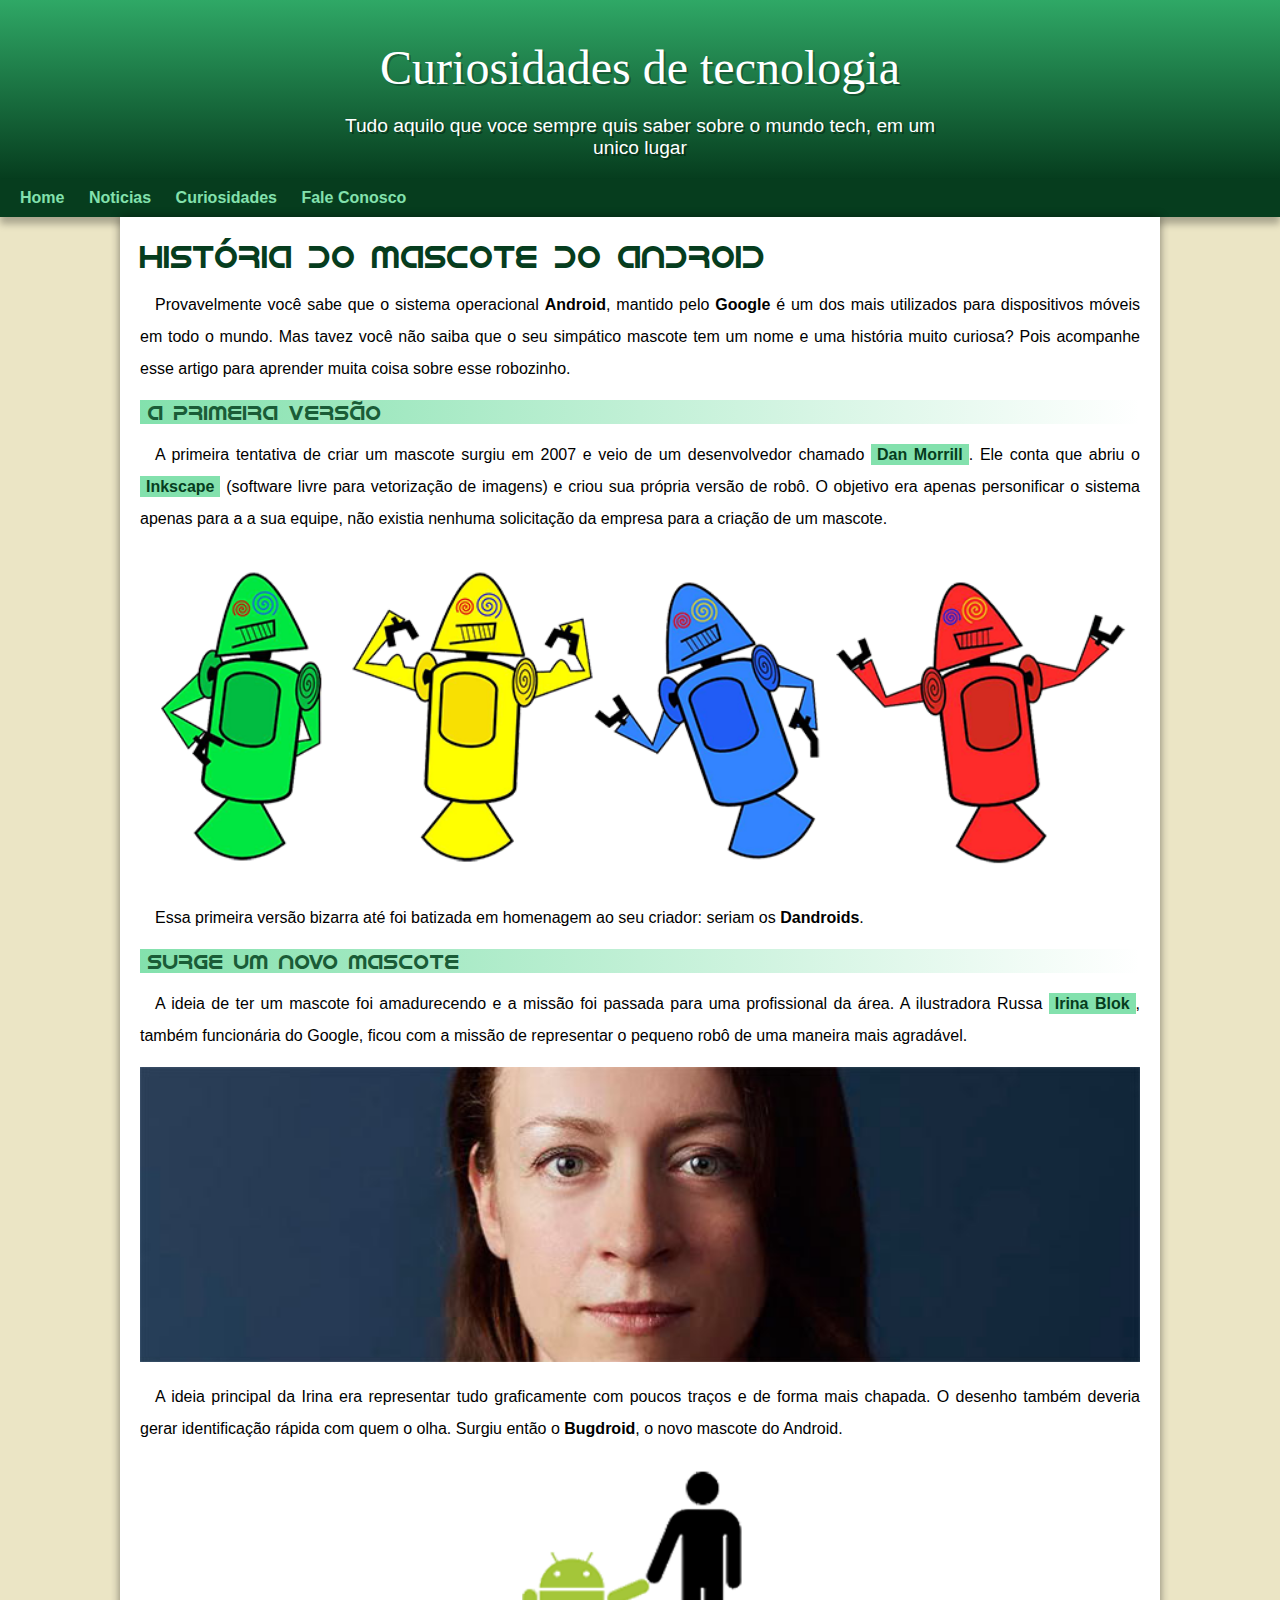
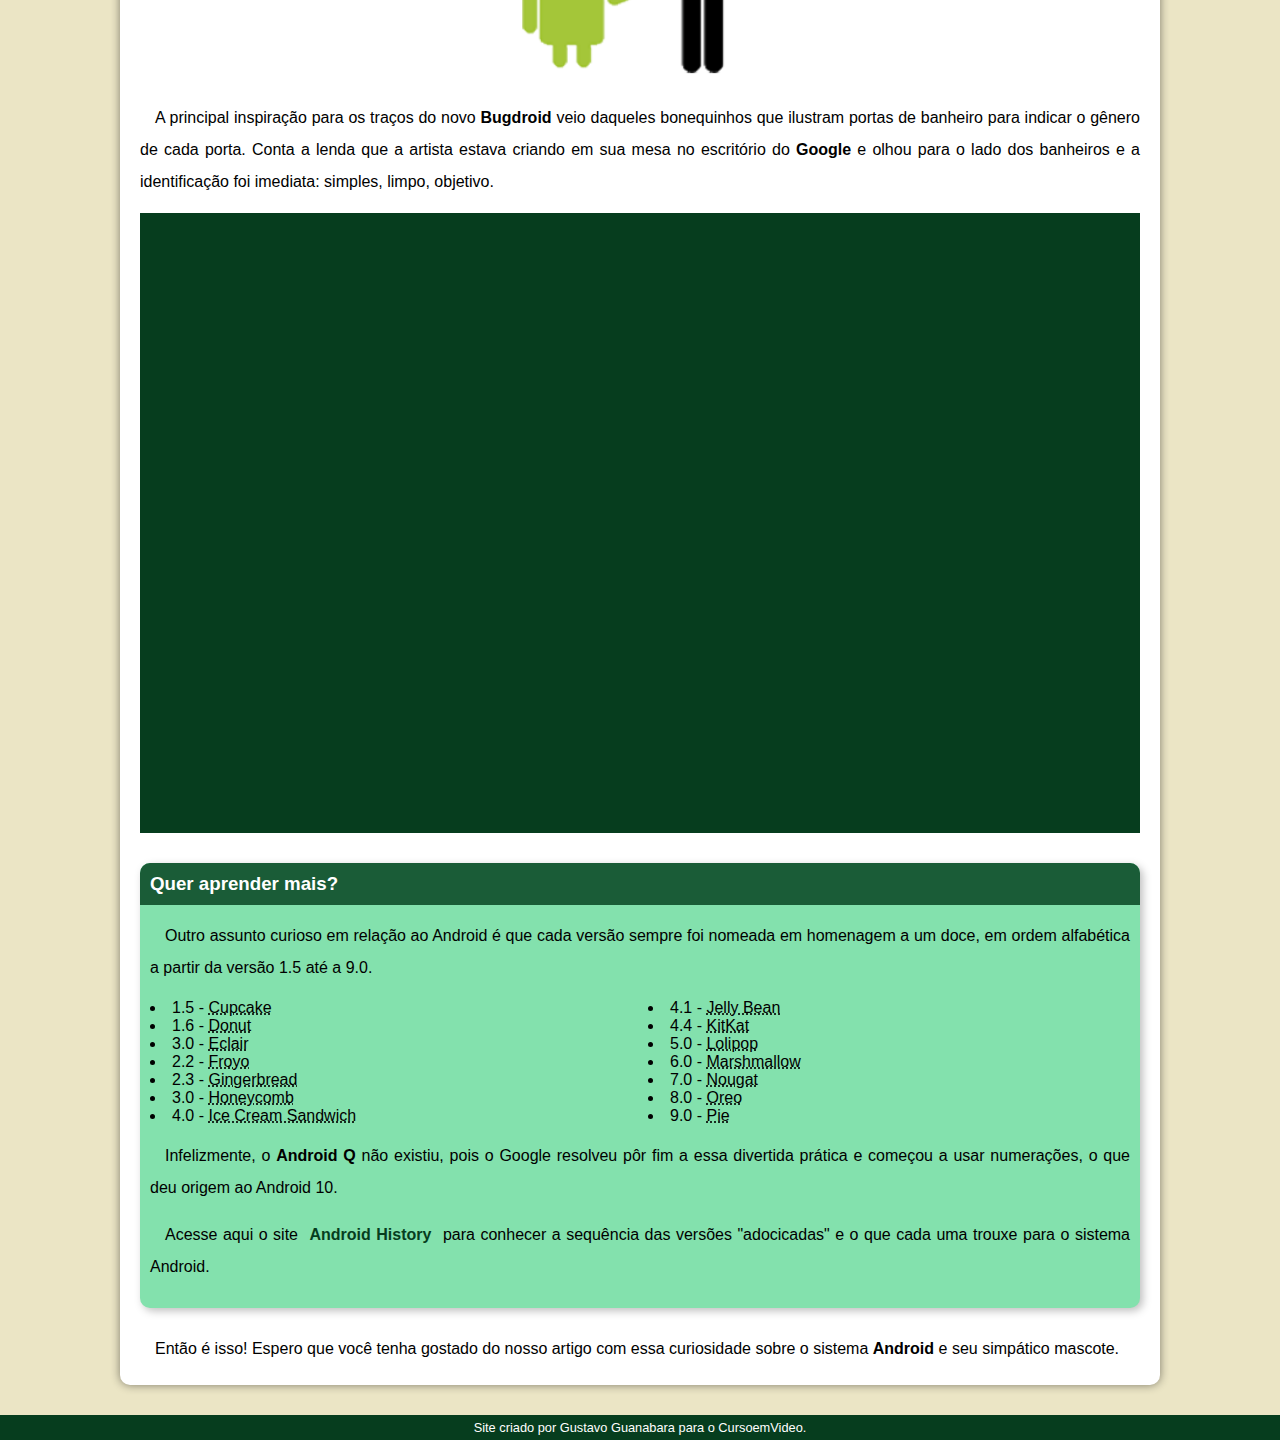
<file: index.html>
<!DOCTYPE html>
<html lang="en">
<head>
    <meta charset="UTF-8">
    <meta name="viewport" content="width=device-width, initial-scale=1.0">
    <title>Como surgiu o mascote do android</title>
    <link rel="shortcut icon" href="imagens/favicon.ico" type="image/x-icon">
    <link rel="stylesheet" href="style/style.css">
</head>
<body>
    <header>
        <h1>Curiosidades de tecnologia</h1>
        <p>Tudo aquilo que voce sempre quis saber sobre o mundo tech, em um unico lugar</p>
    </header>
    <nav>
        <a href="#">Home</a>
        <a href="#">Noticias</a>
        <a href="#">Curiosidades</a>
        <a href="#">Fale Conosco</a>
    </nav>
    <main>
        <article>
            <h1>História do Mascote do Android</h1>

            <p>Provavelmente você sabe que o sistema operacional <strong>Android</strong>, mantido pelo <strong>Google</strong> é um dos mais utilizados para dispositivos móveis em todo o mundo. Mas tavez você não saiba que o seu simpático mascote tem um nome e uma história muito curiosa? Pois acompanhe esse artigo para aprender muita coisa sobre esse robozinho.</p>

            <h2>A primeira versão</h2>

            <p>A primeira tentativa de criar um mascote surgiu em 2007 e veio de um desenvolvedor chamado <a href="https://androidcommunity.com/dan-morrill-shows-us-the-android-mascot-that-almost-was-20130103/" target="_blank">Dan Morrill</a>. Ele conta que abriu o <a href="https://inkscape.org/pt-br/" target="_blank">Inkscape</a> (software livre para vetorização de imagens) e criou sua própria versão de robô. O objetivo era apenas personificar o sistema apenas para a a sua equipe, não existia nenhuma solicitação da empresa para a criação de um mascote.</p>

            <picture>
                <source media="(max-width: 670px)" srcset="imagens/dan-droids-pq.png"><img src="imagens/dan-droids.png" alt="primeiro mascote do android">
            </picture>

            <p>Essa primeira versão bizarra até foi batizada em homenagem ao seu criador: seriam os <strong>Dandroids</strong>.</p>

            <h2>Surge um novo mascote</h2>

            <p>A ideia de ter um mascote foi amadurecendo e a missão foi passada para uma profissional da área. A ilustradora Russa <a href="https://www.irinablok.com/" target="_blank">Irina Blok</a>, também funcionária do Google, ficou com a missão de representar o pequeno robô de uma maneira mais agradável.</p>

            <picture>
                <source media="(max-width: 670px )" srcset="imagens/irina-blok-pq.jpg">
                <img src="imagens/irina-blok.jpg" alt="Irina blok, criadora do Bugdroid">
            </picture>

            <p>A ideia principal da Irina era representar tudo graficamente com poucos traços e de forma mais chapada. O desenho também deveria gerar identificação rápida com quem o olha. Surgiu então o <strong>Bugdroid</strong>, o novo mascote do Android.</p>

            <img src="imagens/bugdroid.png" class="pequena" alt="Bugdroid">

            <p>A principal inspiração para os traços do novo <strong>Bugdroid</strong> veio daqueles bonequinhos que ilustram portas de banheiro para indicar o gênero de cada porta. Conta a lenda que a artista estava criando em sua mesa no escritório do <strong>Google</strong> e olhou para o lado dos banheiros e a identificação foi imediata: simples, limpo, objetivo.</p>

            <div class="Video">
                <iframe width="560" height="315" src="https://www.youtube.com/embed/l2UDgpLz20M?si=TQoFQ1GW20qxmwmo" title="YouTube video player" frameborder="0" allow="accelerometer; autoplay; clipboard-write; encrypted-media; gyroscope; picture-in-picture; web-share" referrerpolicy="strict-origin-when-cross-origin" allowfullscreen></iframe>
            </div>
    
            <aside>
                 <h3>Quer aprender mais?</h3>

                <p>Outro assunto curioso em relação ao Android é que cada versão sempre foi nomeada em homenagem a um doce, em ordem alfabética a partir da versão 1.5 até a 9.0.</p>

                <ul>
                    <li>1.5 - <abbr title="bolo de copo">Cupcake</abbr></li>

                    <li>1.6 - <abbr title="Rosquinha">Donut</abbr></li>

                    <li>3.0 - <abbr title="Bomba">Eclair</abbr></li>

                    <li>2.2 - <abbr title="Iogurte congelado">Froyo</abbr></li>

                    <li>2.3 - <abbr title="Biscoito de Gengibre">Gingerbread</abbr></li>

                    <li>3.0 - <abbr title="Favo de mel">Honeycomb</abbr></li>

                    <li>4.0 - <abbr title="Sanduiche de sorvete">Ice Cream Sandwich</abbr></li>

                    <li>4.1 - <abbr title="Jujuba">Jelly Bean</abbr></li>

                    <li>4.4 - <abbr title="KitKat">KitKat</abbr></li>

                    <li>5.0 - <abbr title="Pirulito">Lolipop</abbr></li>

                    <li>6.0 - <abbr title="Marshmallow">Marshmallow</abbr></li>

                    <li>7.0 - <abbr title="Torrone">Nougat</abbr></li>

                    <li>8.0 - <abbr title="Oreo">Oreo</abbr></li>

                    <li>9.0 - <abbr title="Torta">Pie</abbr></li>
                </ul>
                <p>Infelizmente, o <strong>Android Q</strong> não existiu, pois o Google resolveu pôr fim a essa divertida prática e começou a usar numerações, o que deu origem ao Android 10.</p>
                
                <p>Acesse aqui o site <a href="https://www.android.com/intl/pt_br/what-is-android/" target="_blank">Android History</a> para conhecer a sequência das versões "adocicadas" e o que cada uma trouxe para o sistema Android.</p>
            </aside>

            <div class="finalizacao">Então é isso! Espero que você tenha gostado do nosso artigo com essa curiosidade sobre o sistema <strong>Android</strong> e seu simpático mascote.</div>

        </article>
    </main>
    <footer>
        Site criado por Gustavo Guanabara para o CursoemVideo.
    </footer>
</body>
</html>
</file>
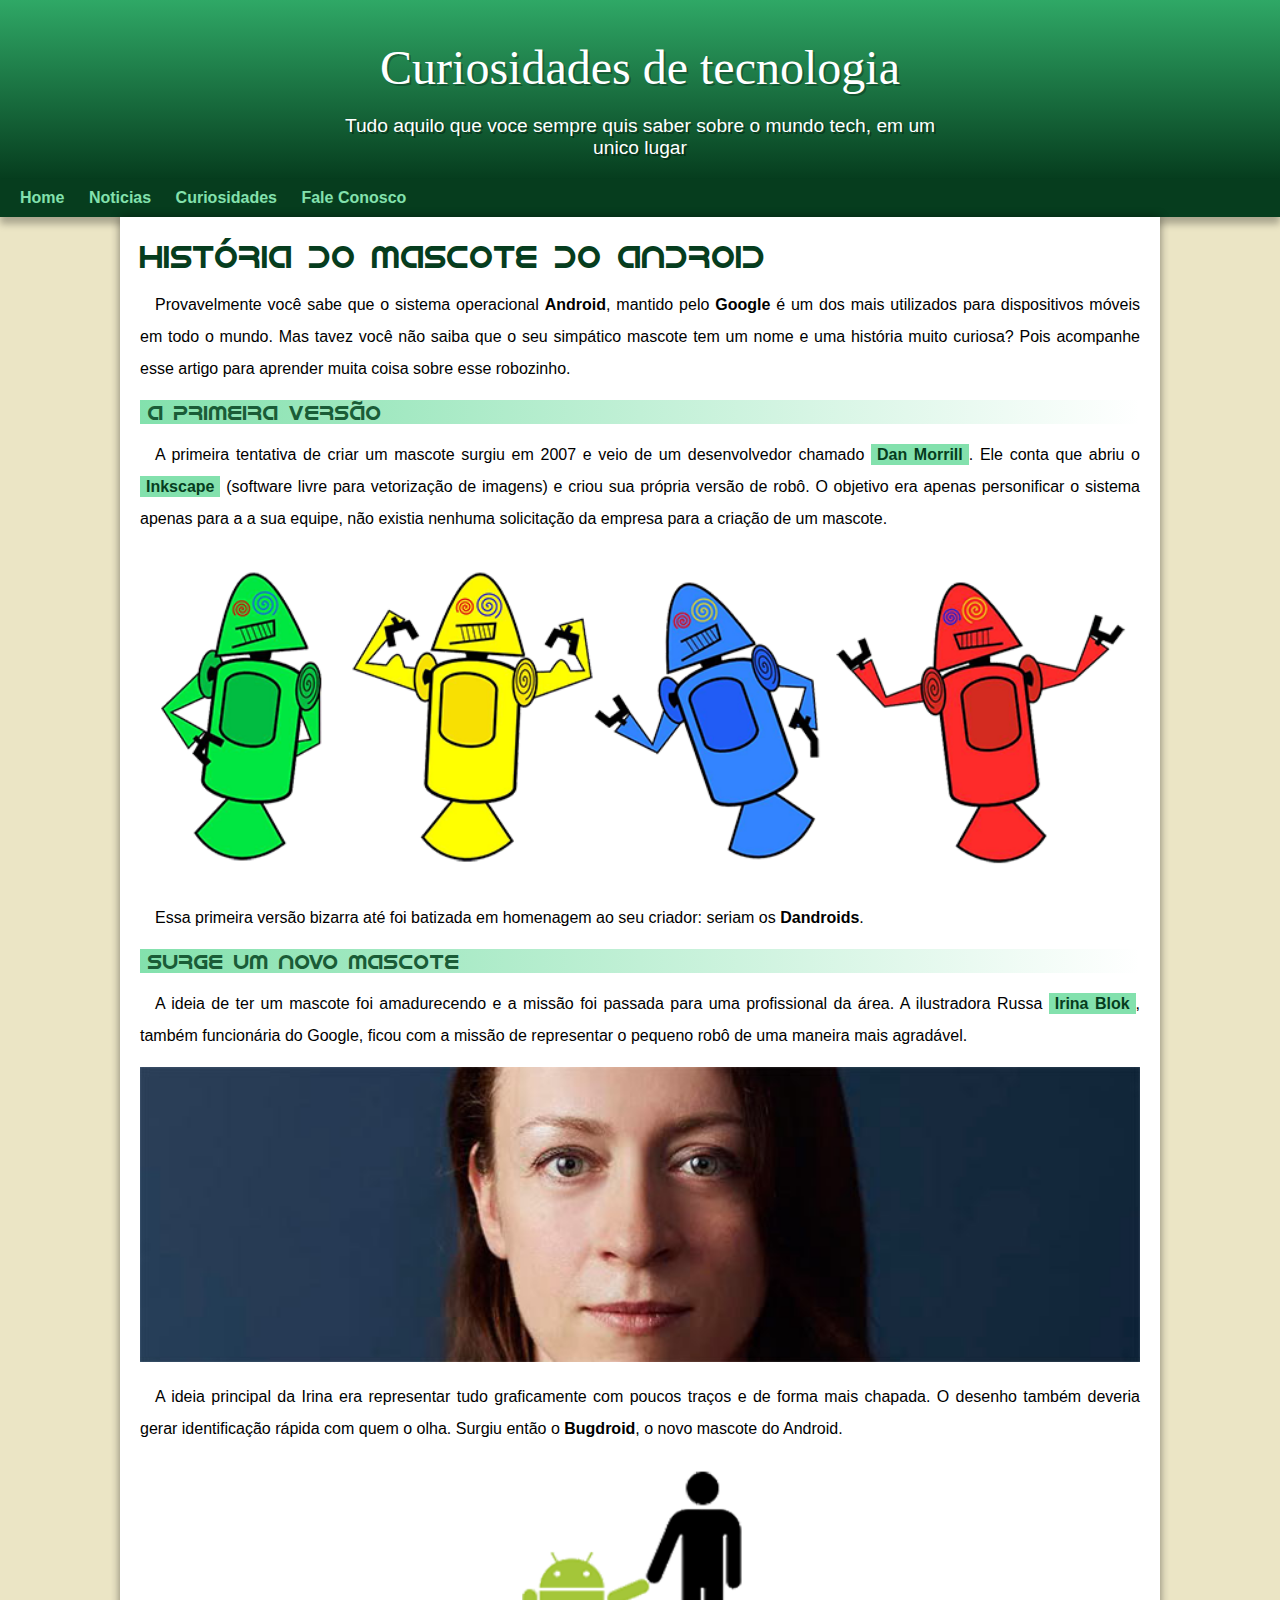
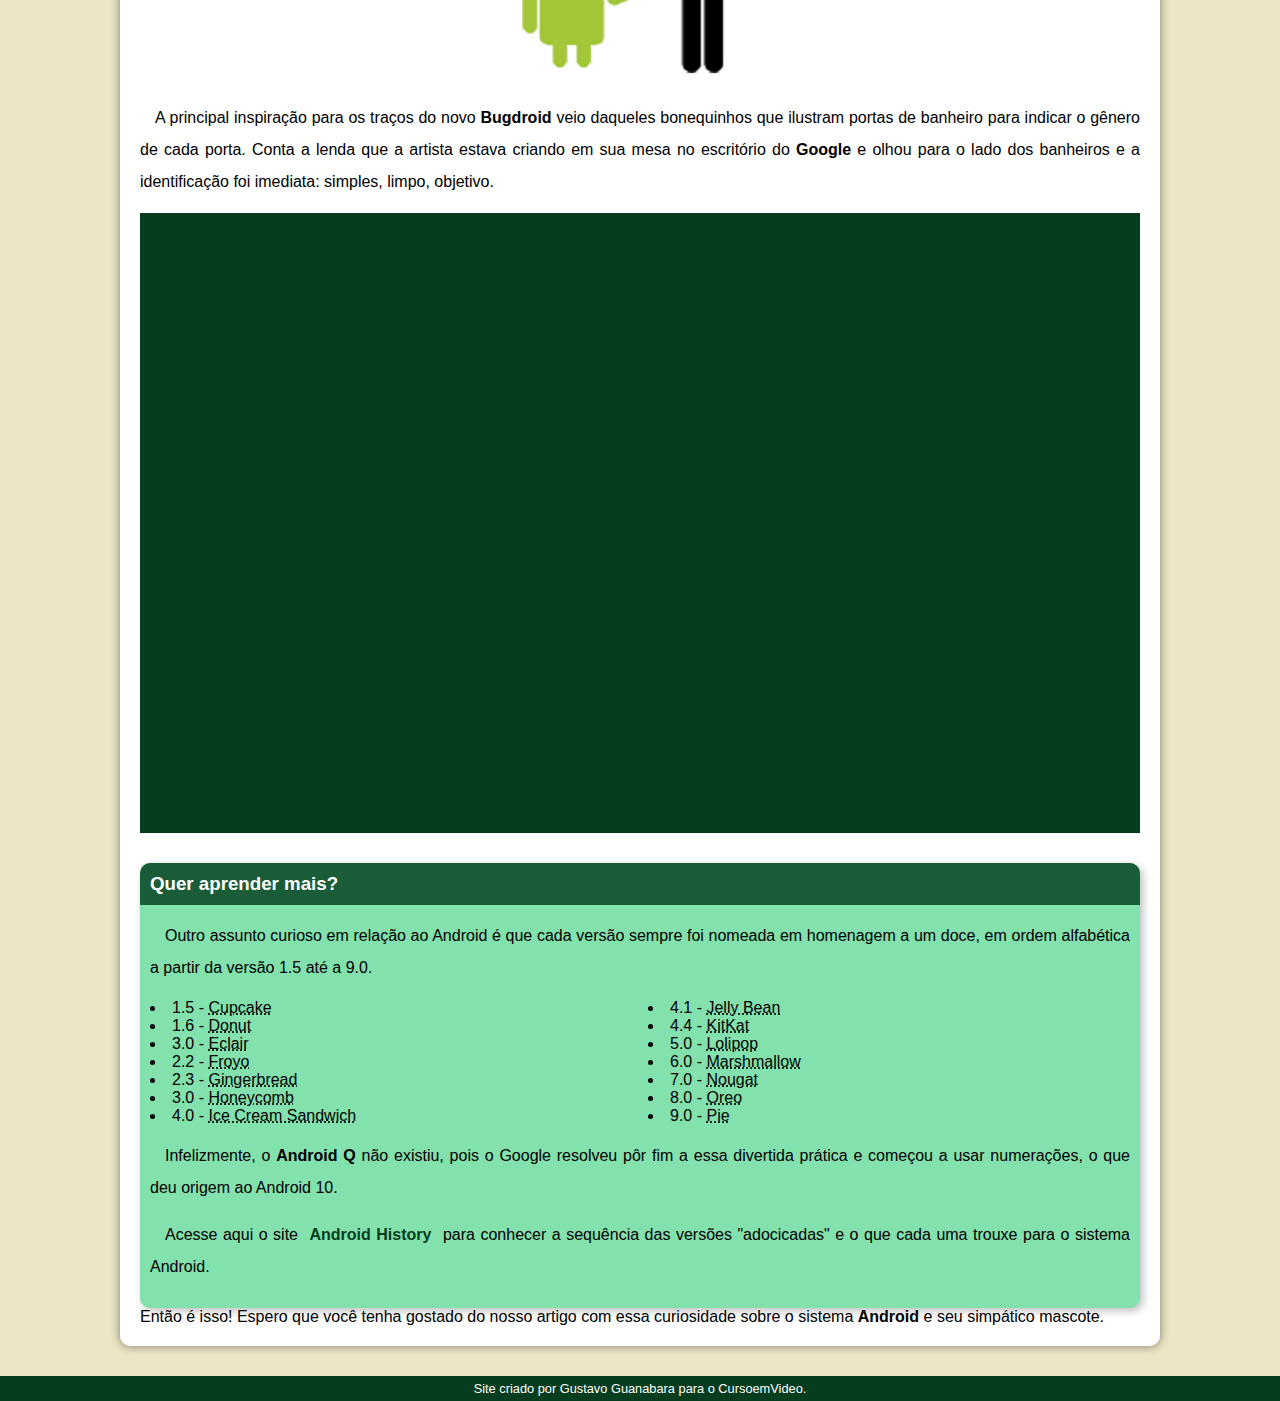
<file: index.html.html>
<!DOCTYPE html>
<html lang="en">
<head>
    <meta charset="UTF-8">
    <meta name="viewport" content="width=device-width, initial-scale=1.0">
    <title>Como surgiu o mascote do android</title>
    <link rel="shortcut icon" href="imagens/favicon.ico" type="image/x-icon">
    <link rel="stylesheet" href="style/style.css">
</head>
<body>
    <header>
        <h1>Curiosidades de tecnologia</h1>
        <p>Tudo aquilo que voce sempre quis saber sobre o mundo tech, em um unico lugar</p>
    </header>
    <nav>
        <a href="#">Home</a>
        <a href="#">Noticias</a>
        <a href="#">Curiosidades</a>
        <a href="#">Fale Conosco</a>
    </nav>
    <main>
        <article>
            <h1>História do Mascote do Android</h1>

            <p>Provavelmente você sabe que o sistema operacional <strong>Android</strong>, mantido pelo <strong>Google</strong> é um dos mais utilizados para dispositivos móveis em todo o mundo. Mas tavez você não saiba que o seu simpático mascote tem um nome e uma história muito curiosa? Pois acompanhe esse artigo para aprender muita coisa sobre esse robozinho.</p>

            <h2>A primeira versão</h2>

            <p>A primeira tentativa de criar um mascote surgiu em 2007 e veio de um desenvolvedor chamado <a href="https://androidcommunity.com/dan-morrill-shows-us-the-android-mascot-that-almost-was-20130103/" target="_blank">Dan Morrill</a>. Ele conta que abriu o <a href="https://inkscape.org/pt-br/" target="_blank">Inkscape</a> (software livre para vetorização de imagens) e criou sua própria versão de robô. O objetivo era apenas personificar o sistema apenas para a a sua equipe, não existia nenhuma solicitação da empresa para a criação de um mascote.</p>

            <picture>
                <source media="(max-width: 670px)" srcset="imagens/dan-droids-pq.png"><img src="imagens/dan-droids.png" alt="primeiro mascote do android">
            </picture>

            <p>Essa primeira versão bizarra até foi batizada em homenagem ao seu criador: seriam os <strong>Dandroids</strong>.</p>

            <h2>Surge um novo mascote</h2>

            <p>A ideia de ter um mascote foi amadurecendo e a missão foi passada para uma profissional da área. A ilustradora Russa <a href="https://www.irinablok.com/" target="_blank">Irina Blok</a>, também funcionária do Google, ficou com a missão de representar o pequeno robô de uma maneira mais agradável.</p>

            <picture>
                <source media="(max-width: 670px )" srcset="imagens/irina-blok-pq.jpg">
                <img src="imagens/irina-blok.jpg" alt="Irina blok, criadora do Bugdroid">
            </picture>

            <p>A ideia principal da Irina era representar tudo graficamente com poucos traços e de forma mais chapada. O desenho também deveria gerar identificação rápida com quem o olha. Surgiu então o <strong>Bugdroid</strong>, o novo mascote do Android.</p>

            <img src="imagens/bugdroid.png" class="pequena" alt="Bugdroid">

            <p>A principal inspiração para os traços do novo <strong>Bugdroid</strong> veio daqueles bonequinhos que ilustram portas de banheiro para indicar o gênero de cada porta. Conta a lenda que a artista estava criando em sua mesa no escritório do <strong>Google</strong> e olhou para o lado dos banheiros e a identificação foi imediata: simples, limpo, objetivo.</p>

            <div class="Video">
                <iframe width="560" height="315" src="https://www.youtube.com/embed/l2UDgpLz20M?si=TQoFQ1GW20qxmwmo" title="YouTube video player" frameborder="0" allow="accelerometer; autoplay; clipboard-write; encrypted-media; gyroscope; picture-in-picture; web-share" referrerpolicy="strict-origin-when-cross-origin" allowfullscreen></iframe>
            </div>
    
            <aside>
                 <h3>Quer aprender mais?</h3>

                <p>Outro assunto curioso em relação ao Android é que cada versão sempre foi nomeada em homenagem a um doce, em ordem alfabética a partir da versão 1.5 até a 9.0.</p>

                <ul>
                    <li>1.5 - <abbr title="bolo de copo">Cupcake</abbr></li>

                    <li>1.6 - <abbr title="Rosquinha">Donut</abbr></li>

                    <li>3.0 - <abbr title="Bomba">Eclair</abbr></li>

                    <li>2.2 - <abbr title="Iogurte congelado">Froyo</abbr></li>

                    <li>2.3 - <abbr title="Biscoito de Gengibre">Gingerbread</abbr></li>

                    <li>3.0 - <abbr title="Favo de mel">Honeycomb</abbr></li>

                    <li>4.0 - <abbr title="Sanduiche de sorvete">Ice Cream Sandwich</abbr></li>

                    <li>4.1 - <abbr title="Jujuba">Jelly Bean</abbr></li>

                    <li>4.4 - <abbr title="KitKat">KitKat</abbr></li>

                    <li>5.0 - <abbr title="Pirulito">Lolipop</abbr></li>

                    <li>6.0 - <abbr title="Marshmallow">Marshmallow</abbr></li>

                    <li>7.0 - <abbr title="Torrone">Nougat</abbr></li>

                    <li>8.0 - <abbr title="Oreo">Oreo</abbr></li>

                    <li>9.0 - <abbr title="Torta">Pie</abbr></li>
                </ul>
                <p>Infelizmente, o <strong>Android Q</strong> não existiu, pois o Google resolveu pôr fim a essa divertida prática e começou a usar numerações, o que deu origem ao Android 10.</p>
                
                <p>Acesse aqui o site <a href="https://www.android.com/intl/pt_br/what-is-android/" target="_blank">Android History</a> para conhecer a sequência das versões "adocicadas" e o que cada uma trouxe para o sistema Android.</p>
            </aside>

            Então é isso! Espero que você tenha gostado do nosso artigo com essa curiosidade sobre o sistema <strong>Android</strong> e seu simpático mascote.

        </article>
    </main>
    <footer>
        Site criado por Gustavo Guanabara para o CursoemVideo.
    </footer>
</body>
</html>
</file>
<file: style/style.css>
@charset "UTF-8";
/*
#c5ebd6
#83e1ad
#3ddc84
#2fa866
#1a5c37
#063d1e
*/
@font-face{
    font-family: 'Android';
    src: url('../fontes/idroid.otf') format('opentype');
    font-weight: normal;
}
:root{
    --cor0:#ebe5c5;
    --cor1:#83e1ad;
    --cor2:#3ddc84;
    --cor3:#2fa866;
    --cor4:#1a5c37;
    --cor5:#063d1e;

    --fonte-padrao: Arial, Verdana, Helvetica, sans-serif;
    --fonte-destaque: 'Bebas Neue', 'cursive';
    --fonte-android: 'Android', 'cursive';    
    
}



*{
    margin: 0px;
    padding: 0px;
}

body{
    background-color: var(--cor0);
    font-family: var(--fonte-padrao);
}


header{
    background-image: linear-gradient(to bottom, var(--cor3), var(--cor5));
    min-height: 150px;
    text-align: center;

}

header > h1{
    color: white;
    font-family: var(--fonte-destaque);
    padding-top: 40px;
    margin-bottom: 20px;
    font-size: 3em;
    font-weight: normal;
    text-shadow: 2px 2px 0px rgba(0, 0, 0, 0.274);
}

header > p{
    font-family:var(--fonte-padrao);
    font-size: 1.2em;
    max-width: 600px;
    color: white;
    padding-right: 10px;
    padding-left: 10px;
    padding-bottom: 20px;
    margin: auto; 
    text-shadow: 2px 2px 0px rgba(0, 0, 0, 0.37);
}

nav{
    background-color: var(--cor5);
    padding: 10px;
    box-shadow: 0px 7px 7px rgba(0, 0, 0, 0.274);
}

nav > a{
    color: var(--cor1);
    padding: 10px;
    text-decoration: none;
    font-weight: bold;
    border-radius: 5px;
    transition-duration: 0.5s;

}

nav > a:hover{
    background-color: var(--cor3);
    color:var(--cor5)

}

main{
    background-color: white;
    min-width: 300px;
    max-width: 1000px;
    padding: 20px;
    margin: auto;
    margin-bottom: 30px;
    box-shadow: 0px 0px 10px rgba(0, 0, 0, 0.466);
    border-bottom-left-radius: 10px;
    border-bottom-right-radius: 10px;
}

main h1{
    color: var(--cor5);
    font-family: var(--fonte-android);
    font-weight: normal;
}
main h2{
    font-family: var(--fonte-android);
    color: var(--cor4);
    font-size: 1.3em;
    background-image: linear-gradient(to right, var(--cor1), transparent);
    text-indent: 8px;
    font-weight: normal;

}

main p{
    margin: 15px 0px 15px 0px;
    text-align: justify;
    text-indent: 15px;
    line-height: 2em ;

}

main a{
    text-decoration: none;
    font-weight: bold;
    color: var(--cor5);
    background-color: var(--cor1);
    padding: 2px 6px;

}

main a:hover{
    text-decoration: underline;
    color: var(--cor4);

}

main img{
    width: 100%;
}

main img.pequena{
    max-width: 350px;
    display: block;
    margin: auto;

}

div.Video{
    background-color: var(--cor5);
    margin: 0px 0 30px 0px;
    padding: 20px;
    position: relative;
    padding-bottom: 60%;
    
}

div.Video > iframe{
    position: absolute;
    top:5% ;
    left:5% ;
    width: 90%;
    height: 90% ;

}

aside{
    background-color: var(--cor1);
    padding: 10px;
    border-radius: 10px;
    box-shadow: 3px 3px 8px rgba(0, 0, 0, 0.253);
}

aside > h3{
    background-color: var(--cor4);
    color: white;
    padding: 10px;
    margin: -10px -10px 0px -10px;
    border-radius: 10px 10px 0px 0px;
    

}

aside > ul{
    list-style-position: inside;
    columns: 2;

}

div.finalizacao{
    padding-top: 25px;
    text-align: justify;
    text-indent: 15px;
    line-height: 2em;
}

footer{
    background-color: var(--cor5);
    color: white;
    text-align: center;
    font-size: 0.8em;
    padding: 5px;
}

footer a {
    color: white;
    font-weight: bolder;
    text-decoration: none;

}
footer a:hover{
    text-decoration: underline;
    color: var(--cor1);
}
</file>
